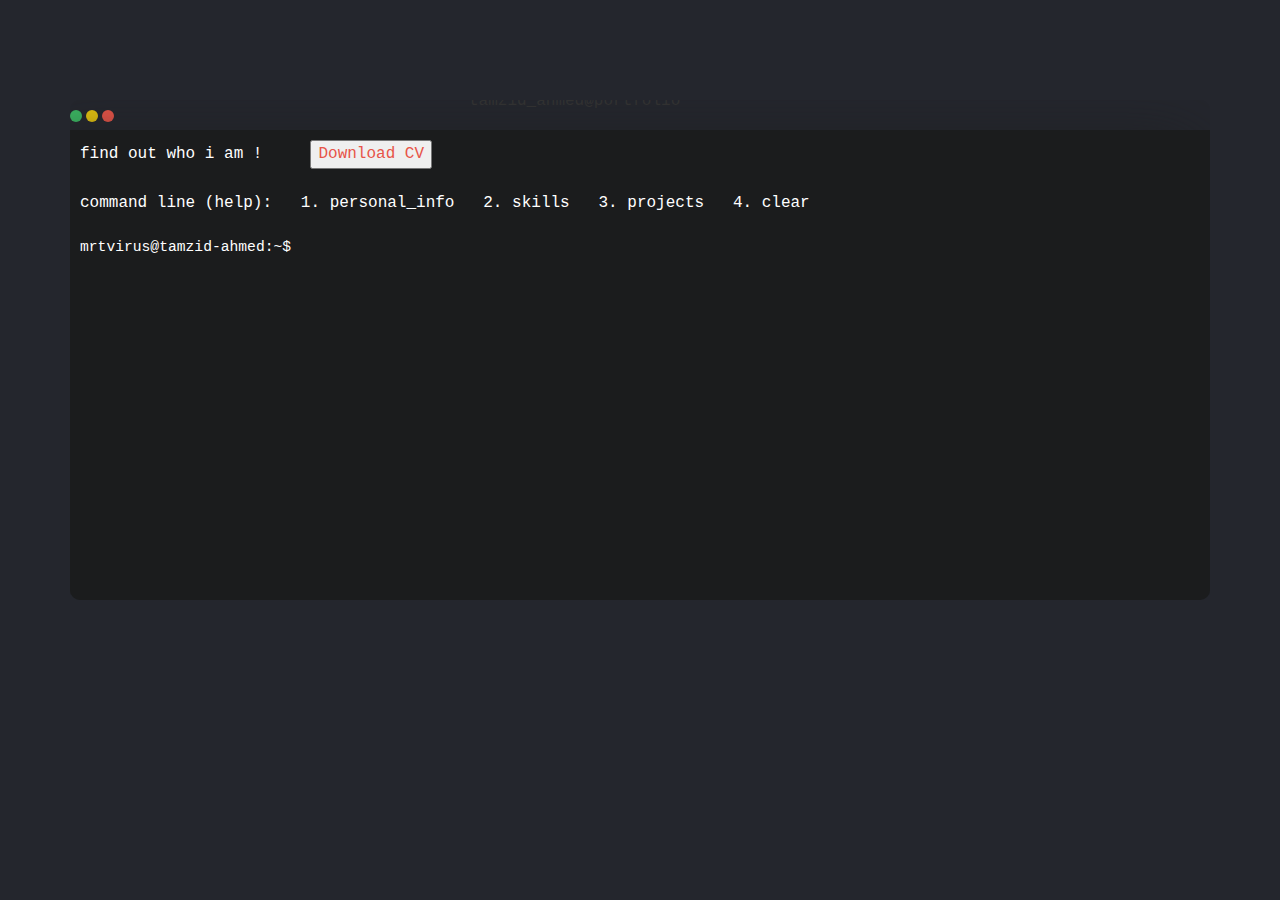
<file: index.htm>
<!DOCTYPE html>
<html lang="en">
  <head>
    <meta charset="UTF-8" />
    <meta name="viewport" content="width=device-width, initial-scale=1.0" />
    <!-- Latest compiled and minified CSS -->
<link rel="stylesheet" href="https://maxcdn.bootstrapcdn.com/bootstrap/3.3.7/css/bootstrap.min.css" integrity="sha384-BVYiiSIFeK1dGmJRAkycuHAHRg32OmUcww7on3RYdg4Va+PmSTsz/K68vbdEjh4u" crossorigin="anonymous">
<link rel="stylesheet" href="https://cdnjs.cloudflare.com/ajax/libs/font-awesome/5.14.0/css/all.min.css" integrity="sha512-1PKOgIY59xJ8Co8+NE6FZ+LOAZKjy+KY8iq0G4B3CyeY6wYHN3yt9PW0XpSriVlkMXe40PTKnXrLnZ9+fkDaog==" crossorigin="anonymous" />
<link rel="stylesheet" href="/src/style.css" />
    <title>PortFolio | Tamzid Ahmed</title>
  </head>
  <body>
    <div class="container">
    <div class="terminal-window">
      <header>
        <div class="container">
        <div class="row">
        <div class="button green"></div>
        <div class="button yellow"></div>
        <div class="button red"></div>
        <div class="head-port"><p>tamzid_ahmed@portfolio<span class="social-media">
          &nbsp;&nbsp;&nbsp;&nbsp;
          <a class="text-decoration-none" href="https://github.com/tamzid958" target="_blank">
          <i class="fab fa-github"></i>
        </a>
        
        <a class="text-decoration-none" href="https://www.linkedin.com/in/tamzid-ahmed958/" target="_blank">
          <i class="fab fa-linkedin"></i>
        </a>
        </span></p></div>        
      </div>
    </div>
      </header>
      <section class="terminal div-dit">
        <div class="history"></div>
        <p>find out who i am ! &nbsp;&nbsp;&nbsp;
          <a href="/file/CV_Tamzid_Ahmed.pdf" download>
          <input type="button" class="cv_btn" value="Download CV" id="cv_btn"/><br><br>
        </a>
          command line (help): &nbsp;
          1. personal_info &nbsp;
          2. skills &nbsp;
          3. projects &nbsp;
          4. clear
        </p>
       
          <p clas="text-justify" class="" id="details"></p>
          mrtvirus@tamzid-ahmed:~$&nbsp;<span class="prompt"><input type="text" id="cmd_prmpt" autofocus spellcheck="false"></input></span>
       
        <span class="typed-cursor"></span>

      </section>
    </div>
    </div>
  </div>
  </body>
  <script
    src="https://code.jquery.com/jquery-3.5.1.js"
    integrity="sha256-QWo7LDvxbWT2tbbQ97B53yJnYU3WhH/C8ycbRAkjPDc="
    crossorigin="anonymous"
  ></script>
  <script src="/src/app.js"></script>
</html>
</file>
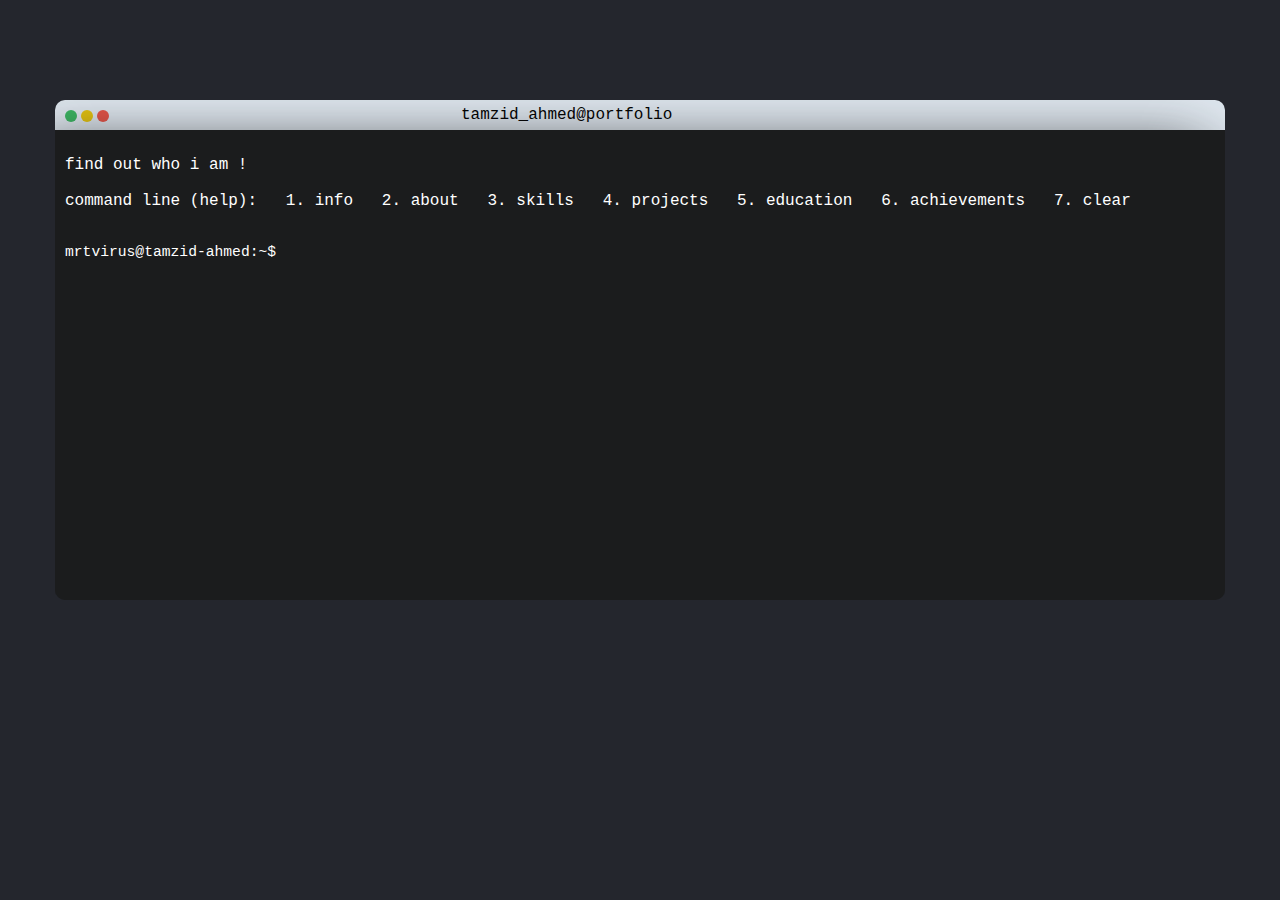
<file: index.html>
<!DOCTYPE html>
<html lang="en">
  <head>
    <meta charset="UTF-8" />
    <meta name="viewport" content="width=device-width, initial-scale=1.0" />
    <meta http-equiv="cache-control" content="no-cache" />
    <meta http-equiv="expires" content="0" />
    <meta http-equiv="pragma" content="no-cache" />
    <link
      rel="stylesheet"
      href="https://cdnjs.cloudflare.com/ajax/libs/font-awesome/5.14.0/css/all.min.css"
      integrity="sha512-1PKOgIY59xJ8Co8+NE6FZ+LOAZKjy+KY8iq0G4B3CyeY6wYHN3yt9PW0XpSriVlkMXe40PTKnXrLnZ9+fkDaog=="
      crossorigin="anonymous"
    />
    <link rel="icon" type="image/ico" sizes="16x16" href="src/favicon.ico" />
    <meta name="theme-color" content="#24262d" />
    <link rel="stylesheet" href="src/style.css" />
    <title>tamzid_ahmed@portfolio</title>
  </head>
  <body>
    <div class="container">
      <div class="terminal-window">
        <header class="terminal-window-header">
            <div class="row">
              <div class="button green"></div>
              <div class="button yellow"></div>
              <div class="button red"></div>
              <div class="head-port">
                <p>
                  tamzid_ahmed@portfolio<span class="social-media">
                    &nbsp;&nbsp;&nbsp;&nbsp;
                    <a
                      href="https://github.com/tamzid958"
                      target="_blank"
                    >
                      <i class="fab fa-github"></i>
                    </a>

                    <a
                      href="https://www.linkedin.com/in/tamzid-ahmed958/"
                      target="_blank"
                    >
                      <i class="fab fa-linkedin"></i>
                    </a>
                  </span>
                </p>
              </div>
            </div>
        </header>
        <section class="terminal">
          <div class="history"></div>
          <p>
            find out who i am !
           <br /><br />
            command line (help): &nbsp; 1. info &nbsp; 2. about &nbsp; 3.
            skills &nbsp; 4. projects &nbsp; 5. education &nbsp; 6. achievements  &nbsp; 7. clear
          </p>

          <p class="" id="details"></p>
          mrtvirus@tamzid-ahmed:~$&nbsp;
          
          <input type="text" id="cmd_prmpt" autofocus spellcheck="false"/>
        </section>
      </div>
    </div>
    <script src="src/app.js"></script>
  </body>
</html>
</file>
<file: src/style.css>
* {
  font-family: Menlo, Monaco, "Consolas", "Courier New", "Courier";
  font-size: medium;
  overflow-y: scroll;
  -ms-overflow-style: none; 
  scrollbar-width: none;
}
*::-webkit-scrollbar {
    overflow-y: scroll;
    display: none;
}

html,
body {
  height: 100%;
  width: 100%;
  margin: 0px;
  padding: 0px;
  background: #24262d;
}

.container {
  padding-right: 15px;
  padding-left: 15px;
  margin-right: auto;
  margin-left: auto;
}

.row {
  display: flex;
  flex-wrap: wrap;
}

a,
a:hover,
a:active {
  color:#e75448;
  text-decoration: none;
}
.terminal-window {
  text-align: left;
  min-height: 500px;
  border-radius: 10px;
  position: relative;
  margin: 0 auto;
  margin-top: 100px;
}

.terminal-window-header {
  background: #e0e8f0;
  height: 50px;
  border-radius: 8px 8px 0 0;
  padding-left: 10px;
}

.button {
  width: 12px;
  height: 12px;
  margin: 10px 4px 0 0;
  display: inline-block;
  border-radius: 8px;
}

.head-port {
  display: inline-block;
  margin-left: 30%;
  margin-top: -10px;
}

.button.green {
  background: #3bb662;
}

.button.yellow {
  background: #e5c30f;
}

.button.red {
  background: #e75448;
}

.terminal {
  color: white;
  font-size: 11pt;
  background: #1b1c1d;
  box-shadow: 0px -0px 0px #171819, -20px 20px 60px #1f2021;
  padding: 10px;
  box-sizing: border-box;
  position: absolute;
  width: 100%;
  top: 30px;
  bottom: 0;
  overflow: auto;
}

#cmd_prmpt, #cmd_prmpt:focus  {
  background-color: transparent;
  border-width: 0px;
  color: white;
  outline: none;
}

.error {
  color: red;
}

@media (max-width: 600px) {
  .head-port {
    margin-left: 5%;
  }
}
@media (min-width: 768px) {
  .container {
    width: 750px;
  }
}
@media (min-width: 992px) {
  .container {
    width: 970px;
  }
}
@media (min-width: 1200px) {
  .container {
    width: 1170px;
  }
}
</file>
